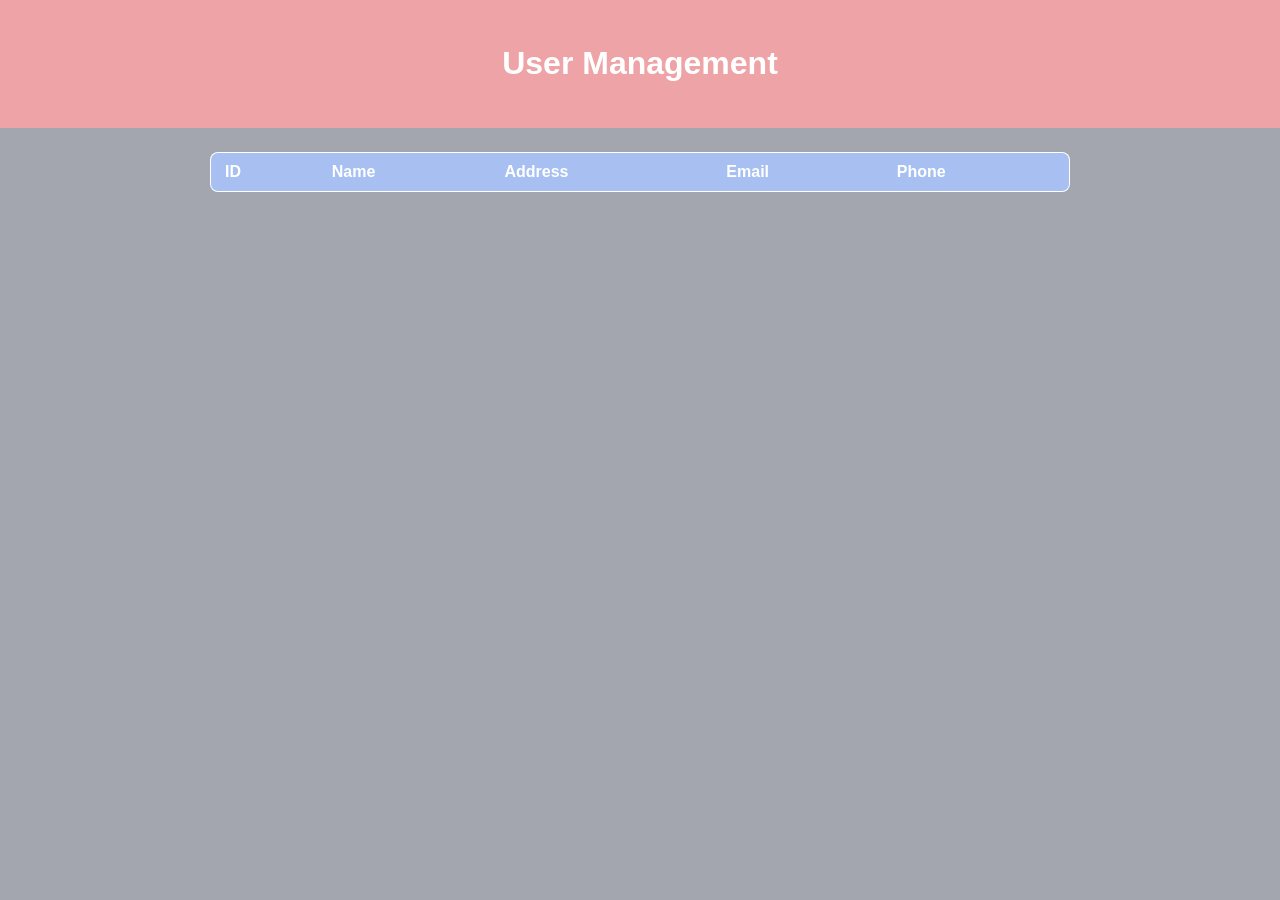
<file: W5/index.html>
<!DOCTYPE html>
<html lang="en">
<head>
    <meta charset="UTF-8">
    <meta name="viewport" content="width=device-width, initial-scale=1.0">
    <title>User Management</title>
    <link rel="stylesheet" href="style.css">
</head>
<body>
    <header>
        <h1>User Management</h1>
    </header>
    <main>
        <table id="user-table">
            <thead>
                    <tr>
                        <th>ID</th>
                        <th>Name</th>
                        <th>Address</th>
                        <th>Email</th>
                        <th>Phone</th>
                    </tr>
            </thead>
            <tbody>

            </tbody>
        </table>
    </main>

    <script src="app.js" defer></script>
</body>
</html>
</file>
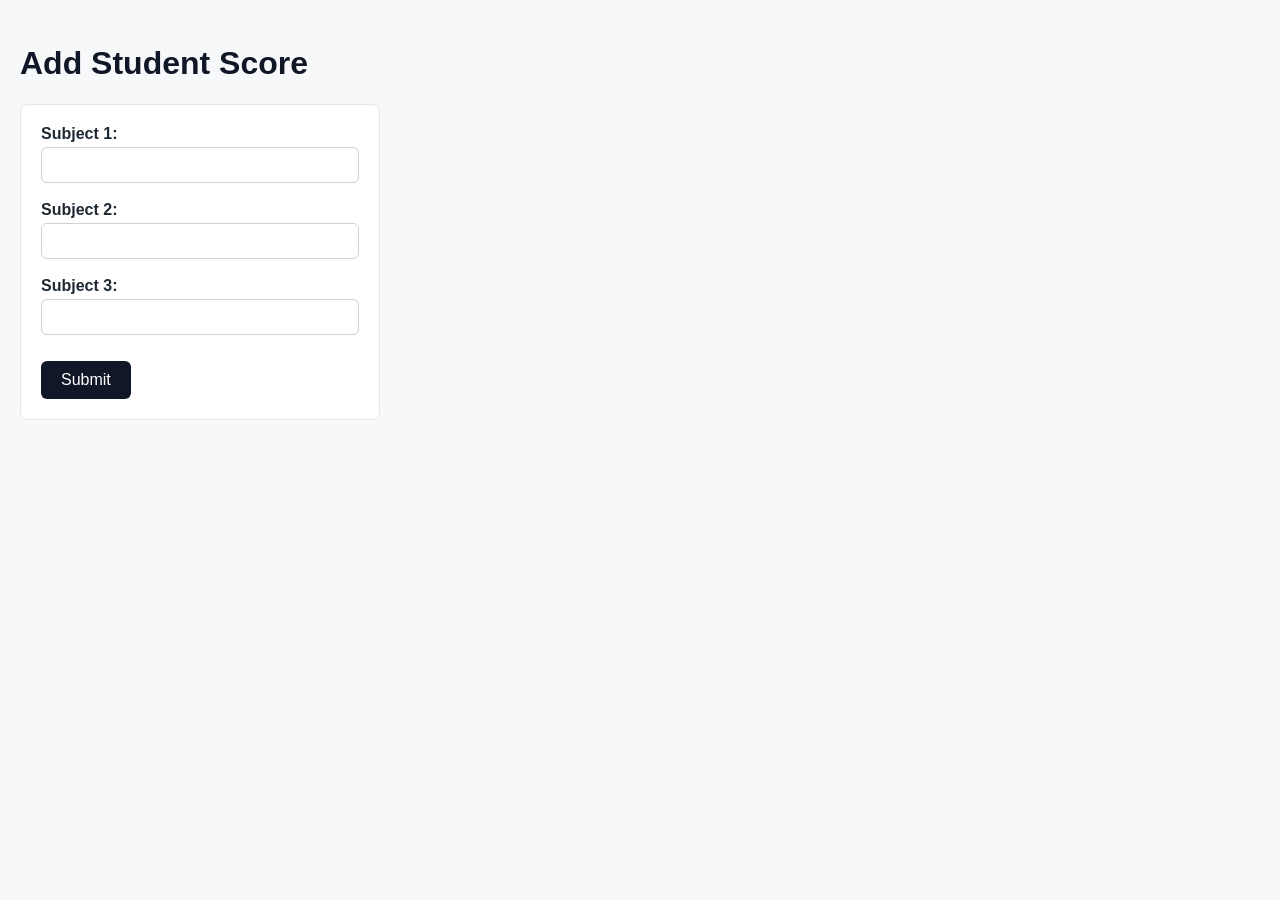
<file: W4/lab/score.html>
<!DOCTYPE html>
<html lang="en">

<head>
    <meta charset="UTF-8">
    <meta name="viewport" content="width=device-width, initial-scale=1.0">
    <title>Score Form</title>
    <link rel="stylesheet" href="style.css">
</head>

<body>

    <h1>Add Student Score</h1>

    <form id="scoreForm">

        <label for="subject1">Subject 1:</label>
        <input id="subject1" type="number" step="0.1" min="0" max="10" required>

        <br><br>

        <label for="subject2">Subject 2:</label>
        <input id="subject2" type="number" step="0.1" min="0" max="10" required>

        <br><br>

        <label for="subject3">Subject 3:</label>
        <input id="subject3" type="number" step="0.1" min="0" max="10" required>

        <br><br>

        <button type="submit">Submit</button>

    </form>

    <script src="lab2.js" defer></script>

</body>

</html>
</file>
<file: W5/style.css>
* {
  box-sizing: border-box;
}

body {
  margin: 0;
  font-family: "Segoe UI", Roboto, Arial, sans-serif;
  color: #ee99a5;
  background-color: #a3a5af;
}

header {
  background-color: #eea3a7;
  color: #ffffff;
  padding: 24px 20px;
  text-align: center;
}

main {
  max-width: 900px;
  margin: 0 auto;
  padding: 24px 20px;
}

#status {
  color: #6b7280;
  font-style: italic;
}

table {
  width: 100%;
  border-collapse: collapse;
  background-color: #ffffff;
  border: 1px solid #e4e7eb;
  border-radius: 8px;
  overflow: hidden;
}

th, td {
  text-align: left;
  padding: 10px 14px;
  border-bottom: 1px solid #e4e7eb;
}

thead th {
  background-color: #a7c0f1;
  color: #ffffff;
}

tbody tr:hover {
  background-color: #d5def5;
  color: #ffffff;
}
</file>
<file: W4/lab/style.css>
* {
  box-sizing: border-box;
}

body {
  margin: 0;
  font-family: "Segoe UI", Roboto, Arial, sans-serif;
  color: #1f2933;
  background-color: #f7f8fa;
  padding: 24px 20px;
}

h1 {
  color: #101828;
}

form {
  max-width: 360px;
  background-color: #ffffff;
  border: 1px solid #e4e7eb;
  border-radius: 8px;
  padding: 20px;
}

label {
  font-weight: 600;
  display: inline-block;
  margin-bottom: 4px;
}

input[type="number"] {
  width: 100%;
  padding: 8px 10px;
  border: 1px solid #cbd2d9;
  border-radius: 6px;
  font-size: 1rem;
}

button {
  margin-top: 8px;
  background-color: #101828;
  color: #ffffff;
  border: none;
  border-radius: 6px;
  padding: 10px 20px;
  font-size: 1rem;
  cursor: pointer;
}

button:hover,
button:focus {
  background-color: #2f6feb;
}
</file>
